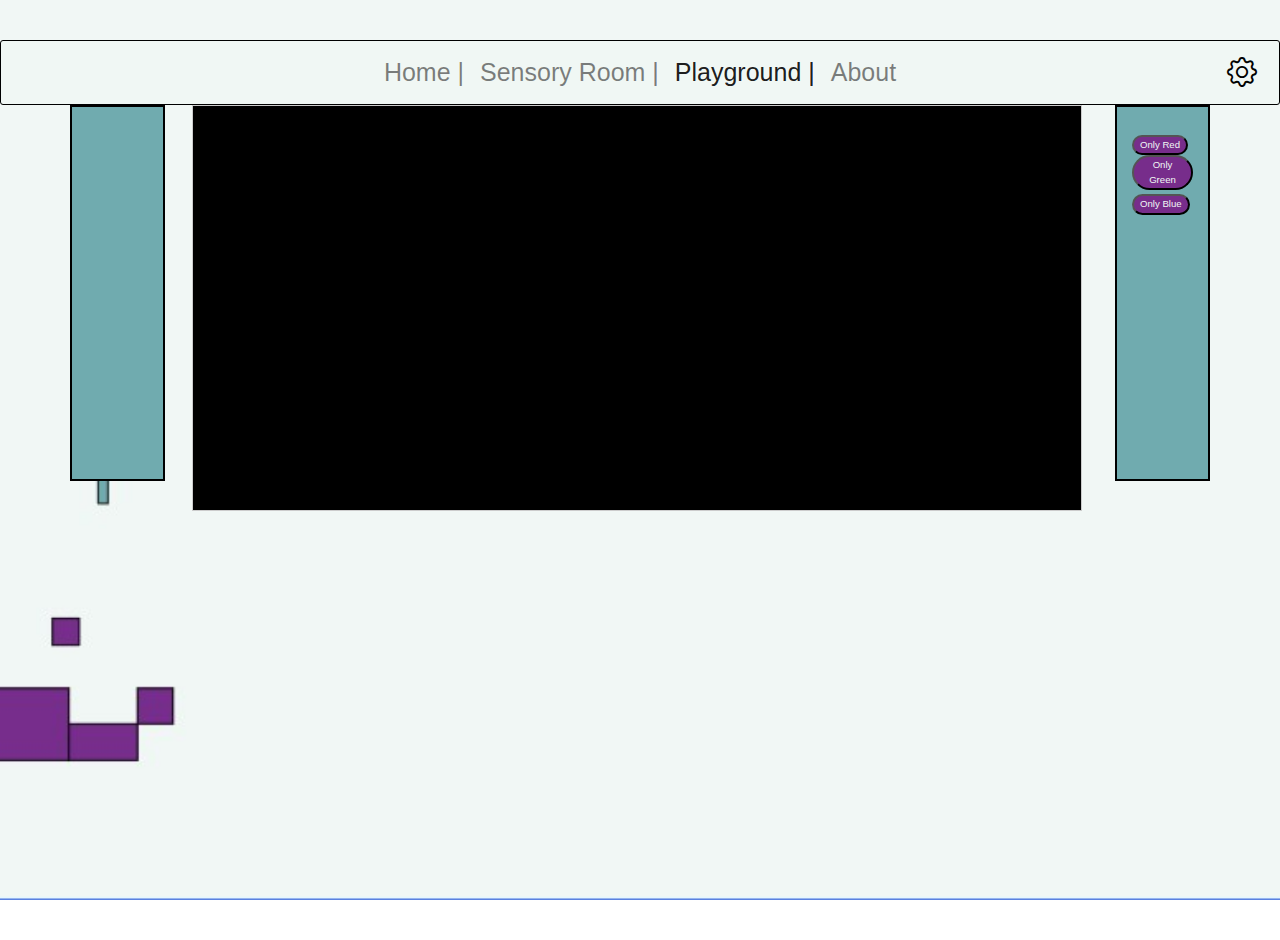
<file: playground.html>
<!DOCTYPE html>
<html lang="en">
<head>
    <meta charset="UTF-8">
    <meta http-equiv="X-UA-Compatible" content="IE=edge">
    <meta name="viewport" content="width=device-width, initial-scale=1.0">
    <title>Document</title>
    <link rel="stylesheet" href="main.css">  
    <link rel="stylesheet" href="https://cdn.jsdelivr.net/npm/bootstrap@4.0.0/dist/css/bootstrap.min.css" integrity="sha384-Gn5384xqQ1aoWXA+058RXPxPg6fy4IWvTNh0E263XmFcJlSAwiGgFAW/dAiS6JXm" crossorigin="anonymous">
    <link rel=”stylesheet” href=”https://cdn.jsdelivr.net/npm/bootstrap@5.0.2/dist/css/bootstrap.min.css”/>
    <link rel="stylesheet" href="https://cdn.jsdelivr.net/npm/bootstrap-icons@1.5.0/font/bootstrap-icons.css" />
</head>
<body id="sensory_room_body">
  <nav class="navbar navbar-expand-lg navbar-light" id="navbar">
    <button class="navbar-toggler" type="button" data-toggle="collapse" data-target="#navbarNav" aria-controls="navbarNav" aria-expanded="false" aria-label="Toggle navigation">
      <span class="navbar-toggler-icon"></span>
    </button>
    <div class="collapse navbar-collapse" id="navbarNav">
      <ul class="navbar-nav navbar-center">
        <li class="nav-item">
          <a class="nav-link" href="index.html" id="navHome">Home |<span class="sr-only">(current)</span></a>
        </li>
        <li class="nav-item">
          <a class="nav-link" href="sensory_room.html" id="navSensory">Sensory Room |</a>
        </li>
      
        <li class="nav-item active">
          <a class="nav-link" href="playground.html" id="navPlayground">Playground |</a>
        </li>
        <li class="nav-item">
          <a class="nav-link" href="about.html" id="navAbout">About</a>
        </li>
      </ul>
    </div>
    <button id="settingButton" data-toggle="modal" data-target=".bd-example-modal-sm"> <i class="bi-gear" id="setting"></i></button>
    
  </nav>

  <div class="modal fade bd-example-modal-sm" tabindex="-1" role="dialog" aria-labelledby="mySmallModalLabel" aria-hidden="true">
    <div class="modal-dialog modal-sm">
      <div class="modal-content">
        <label class="my-1 mr-2" for="inlineFormCustomSelectPref">Color Scheme:</label>

        <button id="changeScheme1">Scheme 1</button>
        <button id="changeScheme2">Scheme 2</button>
        <button id="changeScheme3">Scheme 3</button>

      
      </div>
    </div>
  </div>

  <div class="container">
    <div class="row justify-content-md-center">
      
      <div class="col col-lg-1" id="test_box">
        <br>
      
        <br>
        <br>
        <br>
        <br>
        <br>
        
        
      </div>

      <div class="col-sm-auto" >
      </div>

      <div class="col" >
        <video id="video" autoplay></video>
        <canvas id="canvas"></canvas>
        <canvas id="pixel-canvas"></canvas>
      </div>

      <div class="col-sm-auto" >
      </div>

      <div class="col col-lg-1" id="test_box">
        <br>
        <button id="colorChangeOnlyRed" class="customButton">Only Red</button>
        <button id="colorChangeOnlyGreen" class="customButton">Only Green</button>
        <button id="colorChangeOnlyBlue" class="customButton">Only Blue</button>
        <br>
        <br>
        <br>
        <br>
        <br>
        <br>
        <br>
        <br>
        <br>
        <br>
        <br>
        <br>
      </div>
    </div>
    </div>






  <script src="main.js"></script>
  <script src="https://code.jquery.com/jquery-3.2.1.slim.min.js" integrity="sha384-KJ3o2DKtIkvYIK3UENzmM7KCkRr/rE9/Qpg6aAZGJwFDMVNA/GpGFF93hXpG5KkN" crossorigin="anonymous"></script>
  <script src="https://cdn.jsdelivr.net/npm/popper.js@1.12.9/dist/umd/popper.min.js" integrity="sha384-ApNbgh9B+Y1QKtv3Rn7W3mgPxhU9K/ScQsAP7hUibX39j7fakFPskvXusvfa0b4Q" crossorigin="anonymous"></script>
  <script src="https://cdn.jsdelivr.net/npm/bootstrap@4.0.0/dist/js/bootstrap.min.js" integrity="sha384-JZR6Spejh4U02d8jOt6vLEHfe/JQGiRRSQQxSfFWpi1MquVdAyjUar5+76PVCmYl" crossorigin="anonymous"></script>
</body>
</html>
</file>
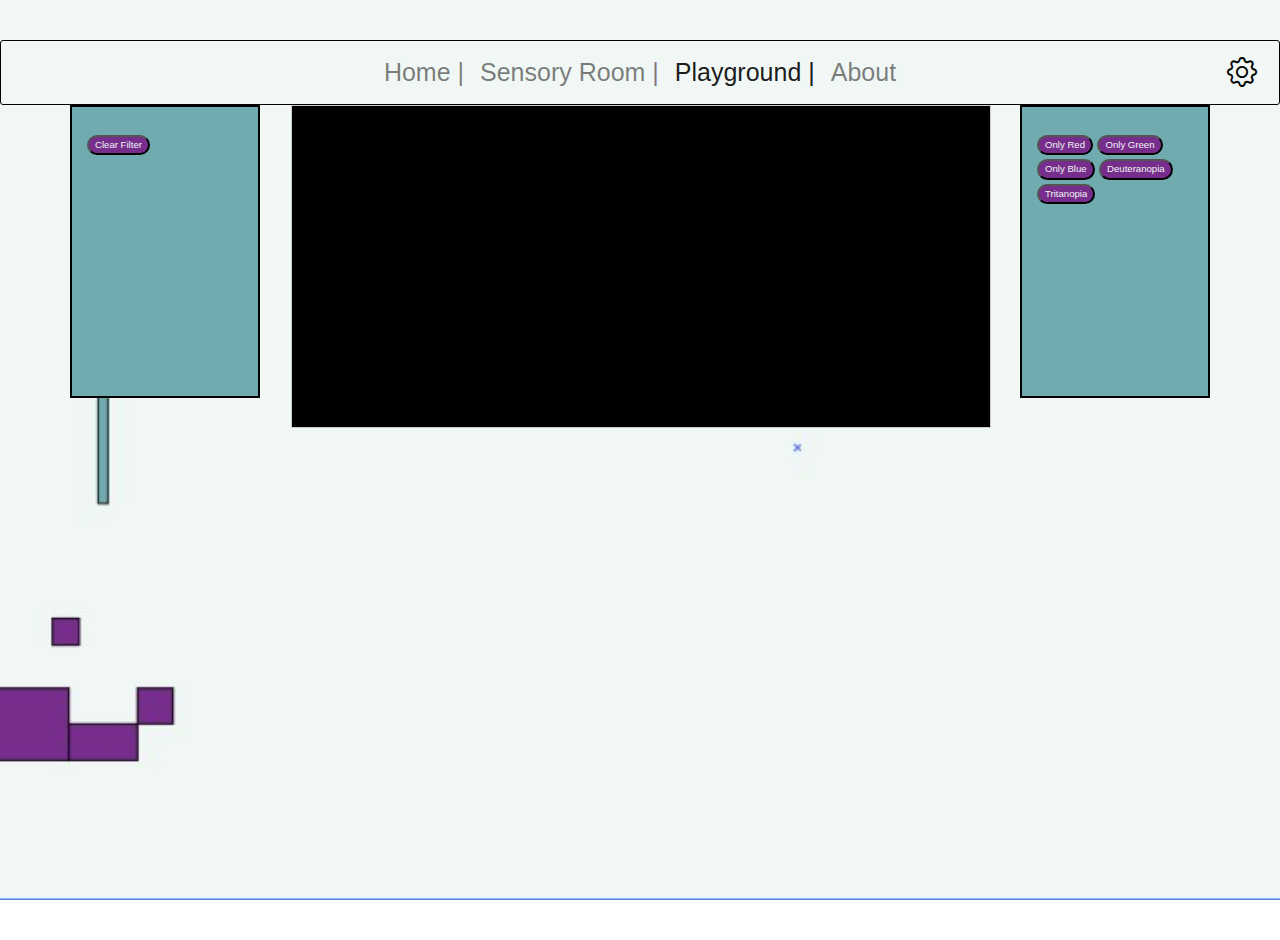
<file: video.html>
<!DOCTYPE html>
<html lang="en">
<head>
    <meta charset="UTF-8">
    <meta http-equiv="X-UA-Compatible" content="IE=edge">
    <meta name="viewport" content="width=device-width, initial-scale=1.0">
    <title>Document</title>
    <link rel="stylesheet" href="main.css">  
    <link rel="stylesheet" href="https://cdn.jsdelivr.net/npm/bootstrap@4.0.0/dist/css/bootstrap.min.css" integrity="sha384-Gn5384xqQ1aoWXA+058RXPxPg6fy4IWvTNh0E263XmFcJlSAwiGgFAW/dAiS6JXm" crossorigin="anonymous">
    <link rel=”stylesheet” href=”https://cdn.jsdelivr.net/npm/bootstrap@5.0.2/dist/css/bootstrap.min.css”/>
    <link rel="stylesheet" href="https://cdn.jsdelivr.net/npm/bootstrap-icons@1.5.0/font/bootstrap-icons.css" />
</head>
<body id="sensory_room_body">
  <nav class="navbar navbar-expand-lg navbar-light" id="navbar">
    <button class="navbar-toggler" type="button" data-toggle="collapse" data-target="#navbarNav" aria-controls="navbarNav" aria-expanded="false" aria-label="Toggle navigation">
      <span class="navbar-toggler-icon"></span>
    </button>
    <div class="collapse navbar-collapse" id="navbarNav">
      <ul class="navbar-nav navbar-center">
        <li class="nav-item">
          <a class="nav-link" href="index.html" id="navHome">Home |<span class="sr-only">(current)</span></a>
        </li>
        <li class="nav-item">
          <a class="nav-link" href="sensory_room.html" id="navSensory">Sensory Room |</a>
        </li>
      
        <li class="nav-item active">
          <a class="nav-link" href="playground.html" id="navPlayground">Playground |</a>
        </li>
        <li class="nav-item">
          <a class="nav-link" href="about.html" id="navAbout">About</a>
        </li>
      </ul>
    </div>
    <button id="settingButton" data-toggle="modal" data-target=".bd-example-modal-sm"> <i class="bi-gear" id="setting"></i></button>
    
  </nav>

  <div class="modal fade bd-example-modal-sm" tabindex="-1" role="dialog" aria-labelledby="mySmallModalLabel" aria-hidden="true">
    <div class="modal-dialog modal-sm">
      <div class="modal-content">
        <label class="my-1 mr-2" for="inlineFormCustomSelectPref">Color Scheme:</label>

        <button id="changeScheme1">Scheme 1</button>
        <button id="changeScheme2">Scheme 2</button>
        <button id="changeScheme3">Scheme 3</button>

      
      </div>
    </div>
  </div>

  <div class="container">
    <div class="row justify-content-md-center">
      
      <div class="col col-lg-2" id="test_box">
        <br>
        <button id="clearfilter" class="customButton">Clear Filter</button>
        <br>
        <br>
        <br>
        <br>
        <br>
        
        
      </div>

      <div class="col-sm-auto" >
      </div>

      <div class="col" >
        <video id="video" autoplay></video>
        <canvas id="canvas"></canvas>
        <canvas id="pixel-canvas"></canvas>
      </div>

      <div class="col-sm-auto" >
      </div>

      <div class="col col-lg-2" id="test_box">
        <br>
        <button id="colorChangeOnlyRed" class="customButton">Only Red</button>
        <button id="colorChangeOnlyGreen" class="customButton">Only Green</button>
        <button id="colorChangeOnlyBlue" class="customButton">Only Blue</button>
        <button id="colorBlindGB" class="customButton"> Deuteranopia </button>
        <button id="colorBlindBY" class="customButton"> Tritanopia </button>
        <br>
        <br>
        <br>
        <br>
        <br>
        <br>
        <br>
        <br>
        <br>
      </div>
    </div>
    </div>






  <script src="main.js"></script>
  <script src="https://code.jquery.com/jquery-3.2.1.slim.min.js" integrity="sha384-KJ3o2DKtIkvYIK3UENzmM7KCkRr/rE9/Qpg6aAZGJwFDMVNA/GpGFF93hXpG5KkN" crossorigin="anonymous"></script>
  <script src="https://cdn.jsdelivr.net/npm/popper.js@1.12.9/dist/umd/popper.min.js" integrity="sha384-ApNbgh9B+Y1QKtv3Rn7W3mgPxhU9K/ScQsAP7hUibX39j7fakFPskvXusvfa0b4Q" crossorigin="anonymous"></script>
  <script src="https://cdn.jsdelivr.net/npm/bootstrap@4.0.0/dist/js/bootstrap.min.js" integrity="sha384-JZR6Spejh4U02d8jOt6vLEHfe/JQGiRRSQQxSfFWpi1MquVdAyjUar5+76PVCmYl" crossorigin="anonymous"></script>
</body>
</html>
</file>
<file: main.css>
#home_body {
    background-image: url('HomescreenS1.jpg');
    background-repeat: no-repeat;
    background-attachment: fixed;
    background-size: cover;
}

#sensory_room_body {
    background-image: url('SensoryRoomS1.jpg');
    background-repeat: no-repeat;
    background-attachment: fixed;
    background-size: cover;
    
}

#playground_body{
    background-image: url('PlaygroundS1.jpg');
    background-repeat: no-repeat;
    background-attachment: fixed;
    background-size: cover;
    
}

#about_body{
    background-image: url('HomescreenS1.jpg');
    background-repeat: no-repeat;
    background-attachment: fixed;
    background-size: cover;
}

#navbar {
    text-align: center;
    margin-top: 40px;
    background-color: #F0F7F4; 
    border-color: black;
    border-width: 1px;
    border-style: solid;
    border-radius: 3px;
}

#navbar ul li{
    display: inline;
}

.navbar-nav.navbar-center {
    position: absolute;
    left: 50%;
    transform: translatex(-50%);
}

.nav-link{
    font-size: 25px;
}

#test{
    background-color: blue;
}

#test_box{
    border-width: 2px;
    border-color: black;
    border-style: solid;
    margin-bottom: 30px;
    background-color: #70ABAF;
    align-items: center;
}

.bubble {
    position: absolute;
    width: 20px;
    height: 20px;
    border-radius: 50%;
    opacity: .6;
    border-style: solid;
  }

#bubblecolumn{
    background-color: black;
}

.customButton{
    background-color: #772D8B;
    border-radius: 30px;
    color: #F0F7F4;
    font-size: .75vw;
    text-align: center;
    
}

html, body{
    height: 100%;
}

.coverPhoto{
    position: absolute;
    height: 100%;
    width: 100%;
    left: 0;
    top: 0;
    padding: 10px;
    margin: 0;
    padding-top: 25px;
}

#sensory_room_option_title{
    text-align: center;
}

#changeScreenSize{
    margin-top: 10px;
    margin-left: 10px;
}

#setting{
    font-size: 30px;
}

#settingButton{
    background-color: #F0F7F4;
    border-width: 0;
    border-color: #F0F7F4;
}

#video, #canvas {
    display: none;
  }

#pixel-canvas{
    position: absolute;
    width: 100%;
    height: 100%;
    margin-top: 0%;
    margin-left: -2%; 
}

#sandWrapper{
    display: flex;
    justify-content: center;
}
  
#sandContainer{
    width: 1000px;
    height: 500px;
    background-color: black;
    
}

canvas {
    width: 800px;
    height: 600px;
    border: 1px solid #ccc;
    background-color: black;

  }
</file>
